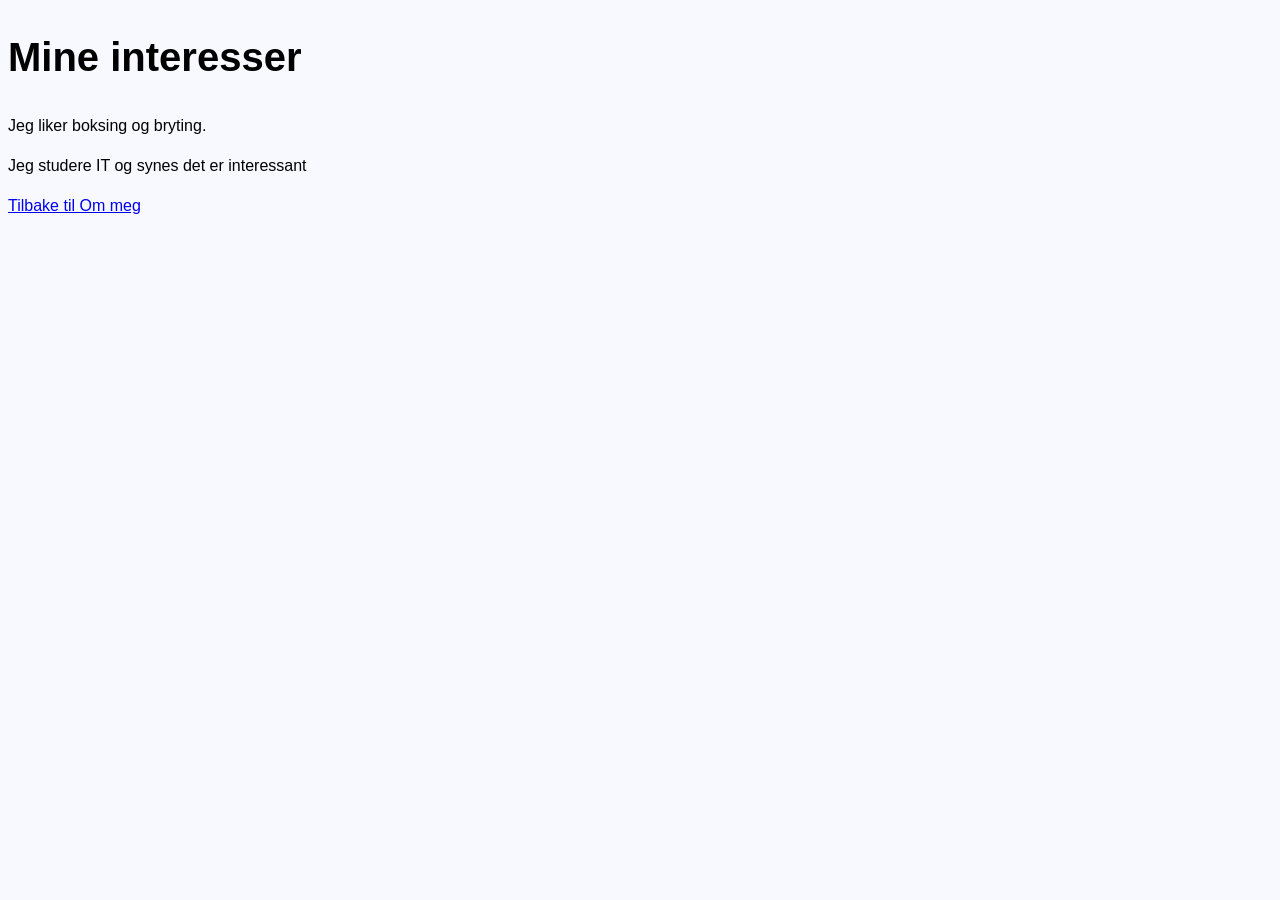
<file: interesser.html>
<!DOCTYPE html>
<html lang ="no">

<head> 
    <meta charset="UTF-8">
    <title>Mine interesser</title>
    <link rel="stylesheet" href="style.css">
</head>


<body>

    <h1>Mine interesser</h1>

    <p> Jeg liker boksing og bryting.</p>
    <p> Jeg studere IT og synes det er interessant</p>
    <a href="index.html">Tilbake til Om meg</a>
</body>
</html>
</file>
<file: style.css>
body {
    background-color: ghostwhite;
    color: black;
    font-family: Arial, sans-serif;
    font-size: 16px;
    line-height: 1.5;
}
h1 { 
    font-family: Impact, sans-serif; 
    font-size: 40px;
}
h2 {  
    font-family: Impact, sans-serif;
    font-size: 28px;
}
nav { 
    background-color: darkblue;
    padding: 10px;
}
nav a {
    color: white;
    text-decoration: none;
    margin-right: 20px;
}
</file>
